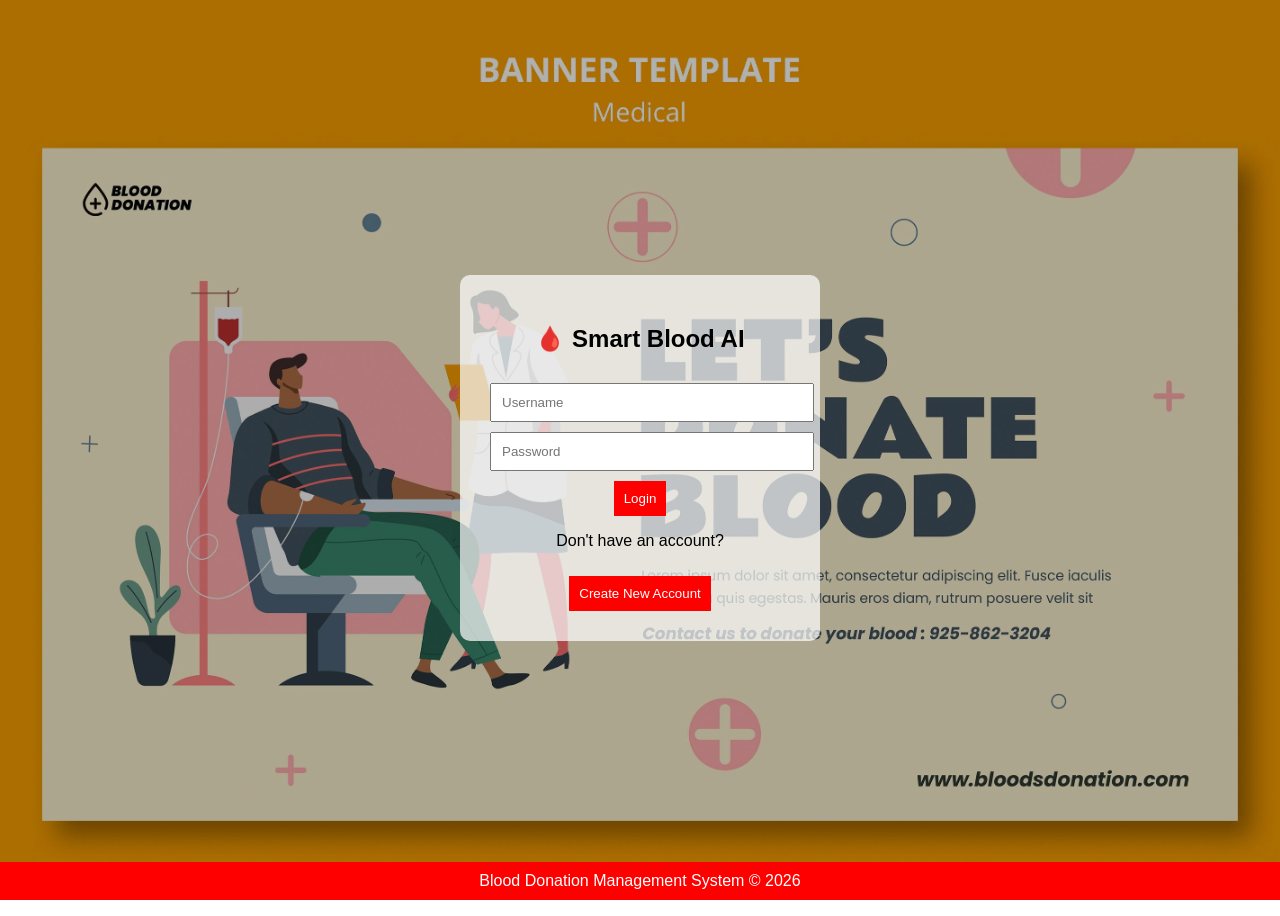
<file: index.html>
<!DOCTYPE html>
<html>

<head>
<title>Blood AI Login</title>
<link rel="stylesheet" href="style.css">
</head>

<body class="login-body">

<div class="login-box">

<h2>🩸 Smart Blood AI</h2>

<input type="text" placeholder="Username" id="username">
<input type="password" placeholder="Password" id="password">

<button onclick="login()">Login</button>

<p>Don't have an account?</p>

<a href="signup.html">
<button>Create New Account</button>
</a>

</div>

<script>

function login(){

let user=document.getElementById("username").value
let pass=document.getElementById("password").value

if(user!="" && pass!=""){

localStorage.setItem("username",user)

window.location.href="main.html"
}
else{
alert("Enter username and password")
}

}

</script>

<div class="footer">
Blood Donation Management System © 2026
</div>

</body>
</html>
</file>
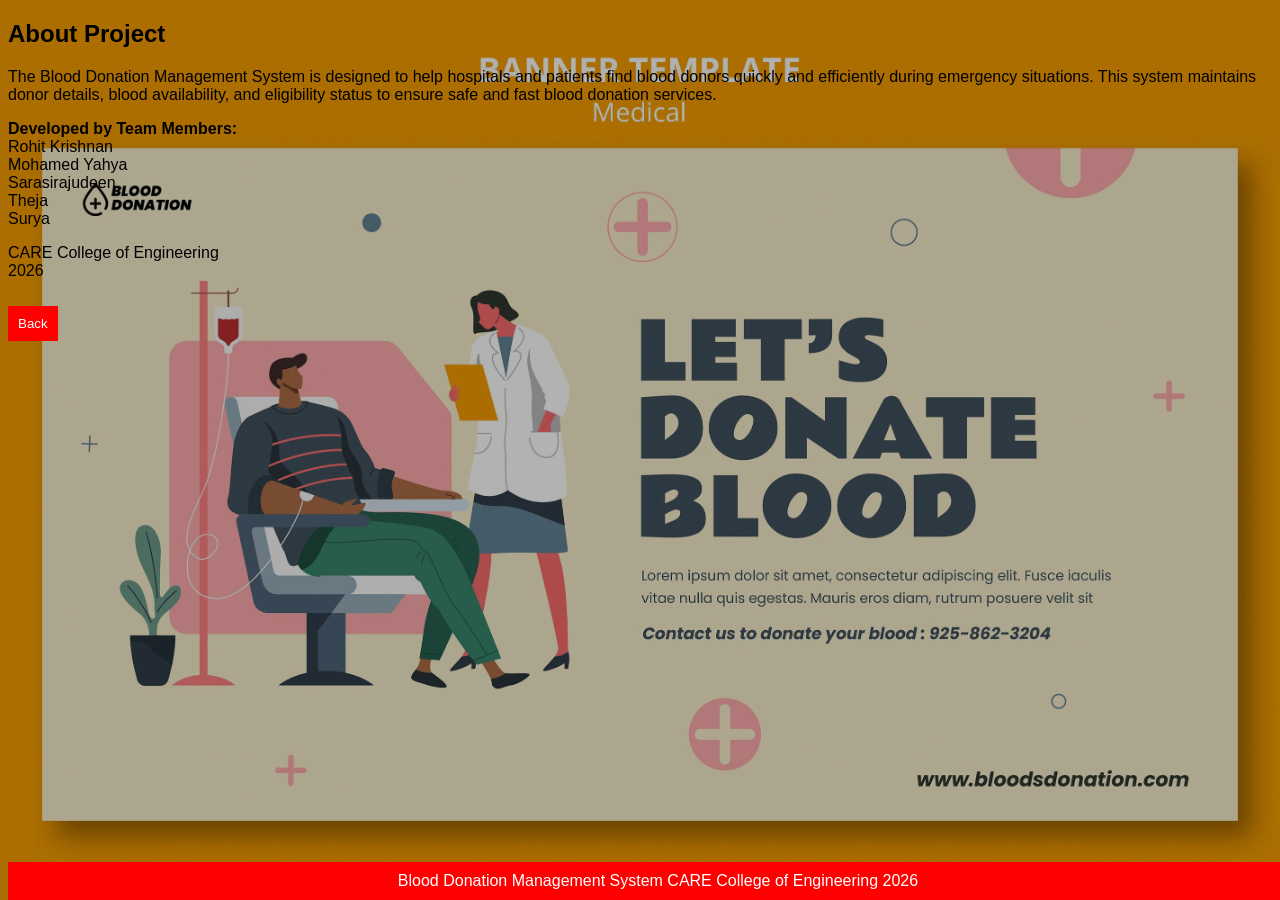
<file: about.html>
<!DOCTYPE html>
<html>
<head>
<title>About</title>
<link rel="stylesheet" href="style.css">
</head>

<body>


    <div class="footer">
Blood Donation Management System  
CARE College of Engineering  
2026
</div>
<h2>About Project</h2>

<p>
The Blood Donation Management System is designed to help hospitals and patients 
find blood donors quickly and efficiently during emergency situations. 
This system maintains donor details, blood availability, and eligibility status 
to ensure safe and fast blood donation services.
</p>

<p>
<b>Developed by Team Members:</b><br>
Rohit Krishnan<br>
Mohamed Yahya<br>
Sarasirajudeen<br>
Theja<br>
Surya
</p>

<p>
CARE College of Engineering<br>
2026
</p>

<a href="main.html">
<button>Back</button>
</a>

</body>
</html>
</file>
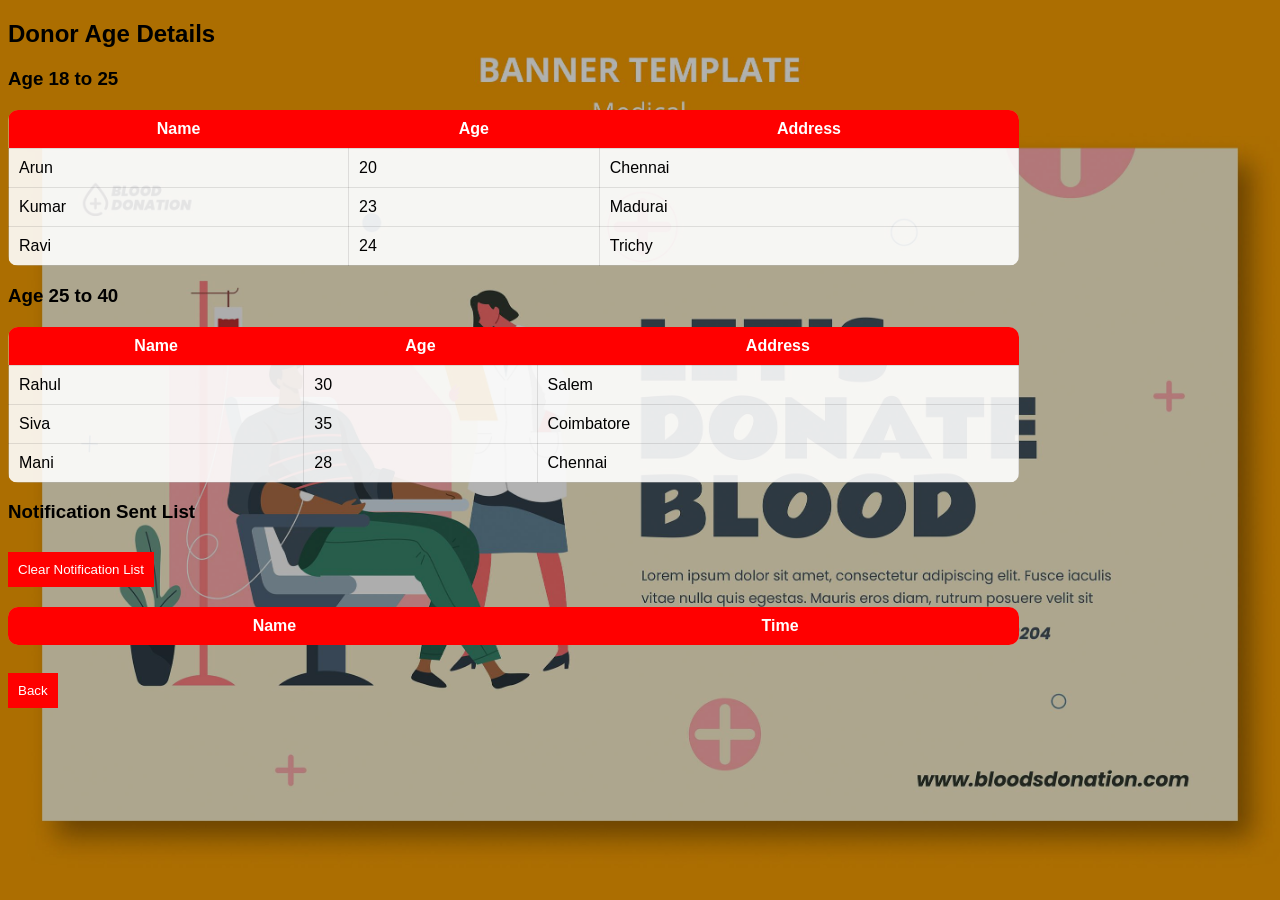
<file: age.html>
<!DOCTYPE html>
<html>

<head>
<title>Donor Details</title>
<link rel="stylesheet" href="style.css">
</head>

<body>


<h2>Donor Age Details</h2>



<!-- AGE 18–25 -->

<h3>Age 18 to 25</h3>

<table>

<tr>
<th>Name</th>
<th>Age</th>
<th>Address</th>
</tr>

<tr>
<td>Arun</td>
<td>20</td>
<td>Chennai</td>
</tr>

<tr>
<td>Kumar</td>
<td>23</td>
<td>Madurai</td>
</tr>

<tr>
<td>Ravi</td>
<td>24</td>
<td>Trichy</td>
</tr>

</table>



<!-- AGE 25–40 -->

<h3>Age 25 to 40</h3>

<table>

<tr>
<th>Name</th>
<th>Age</th>
<th>Address</th>
</tr>

<tr>
<td>Rahul</td>
<td>30</td>
<td>Salem</td>
</tr>

<tr>
<td>Siva</td>
<td>35</td>
<td>Coimbatore</td>
</tr>

<tr>
<td>Mani</td>
<td>28</td>
<td>Chennai</td>
</tr>

</table>



<!-- NOTIFICATION LIST -->

<h3>Notification Sent List</h3>

<button onclick="clearList()">Clear Notification List</button>

<table id="notifyTable">

<tr>
<th>Name</th>
<th>Time</th>
</tr>

</table>



<br>

<a href="main.html">
<button>Back</button>
</a>



<script>


let data = localStorage.getItem("notifyList")

if(data){

let list = JSON.parse(data)

let table = document.getElementById("notifyTable")

list.forEach(function(d){

table.innerHTML += `
<tr>
<td>${d.name}</td>
<td>${d.time}</td>
</tr>
`

})

}



function clearList(){

localStorage.removeItem("notifyList")

let table = document.getElementById("notifyTable")

table.innerHTML = `
<tr>
<th>Name</th>
<th>Time</th>
</tr>
`

}


</script>


</body>
</html>
</file>
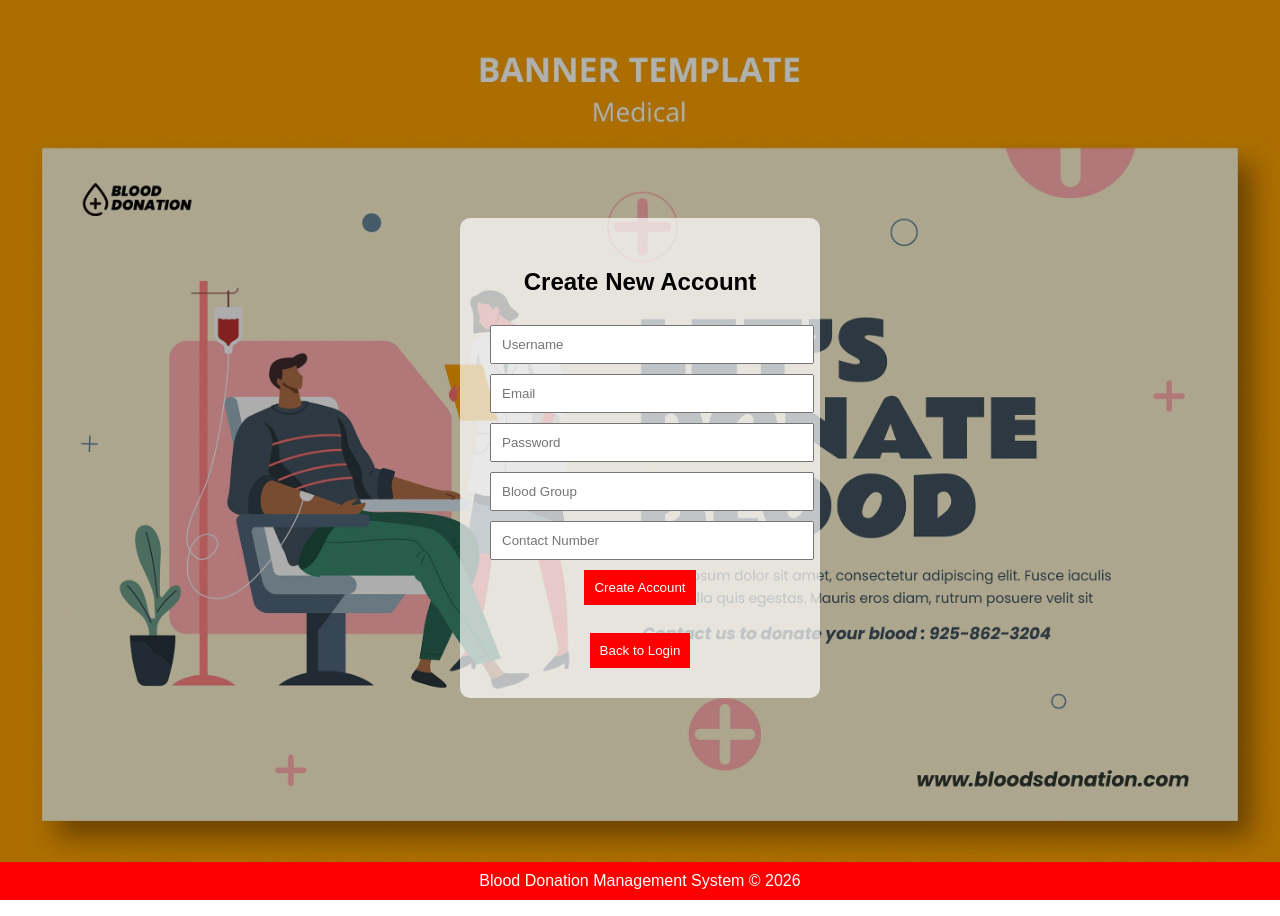
<file: signup.html>
<!DOCTYPE html>
<html>

<head>
<title>Create Account</title>
<link rel="stylesheet" href="style.css">
</head>

<body class="login-body">

<div class="login-box">

<h2>Create New Account</h2>

<input type="text" placeholder="Username" id="newUser">

<input type="email" placeholder="Email" id="email">

<input type="password" placeholder="Password" id="newPass">

<input type="text" placeholder="Blood Group" id="blood">

<input type="text" placeholder="Contact Number" id="contact">

<button onclick="createAccount()">Create Account</button>

<br><br>

<a href="index.html">
<button>Back to Login</button>
</a>

</div>

<div class="footer">
Blood Donation Management System © 2026
</div>

<script>

function createAccount(){

let user=document.getElementById("newUser").value
let email=document.getElementById("email").value
let pass=document.getElementById("newPass").value
let blood=document.getElementById("blood").value
let contact=document.getElementById("contact").value

if(user!="" && email!="" && pass!="" && blood!="" && contact!=""){

localStorage.setItem("username",user)

alert("Account Created")

window.location.href="main.html"

}
else{

alert("Fill all details")

}

}

</script>

</body>
</html>
</file>
<file: style.css>
body{
font-family:Arial;
background-image:url("blood-bg.jpg");
background-size:cover;
background-position:center;
background-repeat:no-repeat;
background-attachment:fixed;
}

/* dark overlay */

body::before{
content:"";
position:fixed;
top:0;
left:0;
width:100%;
height:100%;
background:rgba(0,0,0,0.3);
z-index:-1;
}


/* NAVBAR */

.navbar{
width:100%;
background:red;
color:white;
display:flex;
justify-content:space-between;
align-items:center;
padding:10px 20px;
position:sticky;
top:0;
z-index:10;
}

.logo{
font-size:20px;
font-weight:bold;
}

.menu a{
color:white;
text-decoration:none;
margin-left:15px;
font-weight:bold;
}

.menu a:hover{
text-decoration:underline;
}


/* FOOTER */

.footer{
background:red;
color:white;
text-align:center;
padding:10px;
position:fixed;
bottom:0;
width:100%;
}


/* LOGIN */

.login-body{
display:flex;
justify-content:center;
align-items:center;
height:100vh;
background-image:url("blood-bg.jpg");
background-size:cover;
background-position:center;
background-repeat:no-repeat;
}

.login-box{
background:rgba(255,255,255,0.7);
padding:30px;
border-radius:10px;
width:300px;
text-align:center;
}


/* INPUT */

input,select{
width:100%;
padding:10px;
margin-top:10px;
}

button{
background:red;
color:white;
padding:10px;
border:none;
margin-top:10px;
cursor:pointer;
}


/* TABLE */

table{
width:80%;
margin-top:20px;
border-collapse:collapse;
background:rgba(255,255,255,0.3);
border-radius:10px;
overflow:hidden;
}

th{
background:red;
color:white;
padding:10px;
}

td{
padding:10px;
border:1px solid rgba(0,0,0,0.1);
background:rgba(255,255,255,0.85);
}


/* BLOOD DASHBOARD */

.blood-dashboard{
display:grid;
grid-template-columns:repeat(auto-fit,minmax(120px,1fr));
gap:15px;
width:80%;
margin:20px 0;
}

.blood-card{
background:white;
border-radius:10px;
padding:15px;
text-align:center;
box-shadow:0 2px 5px rgba(0,0,0,0.1);
}

.blood-card h4{
margin:0;
font-size:20px;
color:red;
}

.blood-card p{
margin-top:5px;
font-weight:bold;
}


/* EMERGENCY BUTTON */

.emergency{
background:darkred;
color:white;
padding:10px;
border:none;
border-radius:8px;
}


/* POPUP */

.popup{
display:none;
position:fixed;
top:0;
left:0;
width:100%;
height:100%;
background:rgba(0,0,0,0.5);
justify-content:center;
align-items:center;
}

.popup-box{
background:white;
padding:20px;
border-radius:10px;
text-align:center;
width:300px;
}

.popup-box button{
background:red;
color:white;
border:none;
padding:8px 15px;
margin-top:10px;
}


/* LOADER */

.loader{
display:none;
position:fixed;
top:0;
left:0;
width:100%;
height:100%;
background:rgba(0,0,0,0.5);
justify-content:center;
align-items:center;
}

.loader-box{
background:white;
padding:20px;
border-radius:10px;
font-weight:bold;
}
</file>
